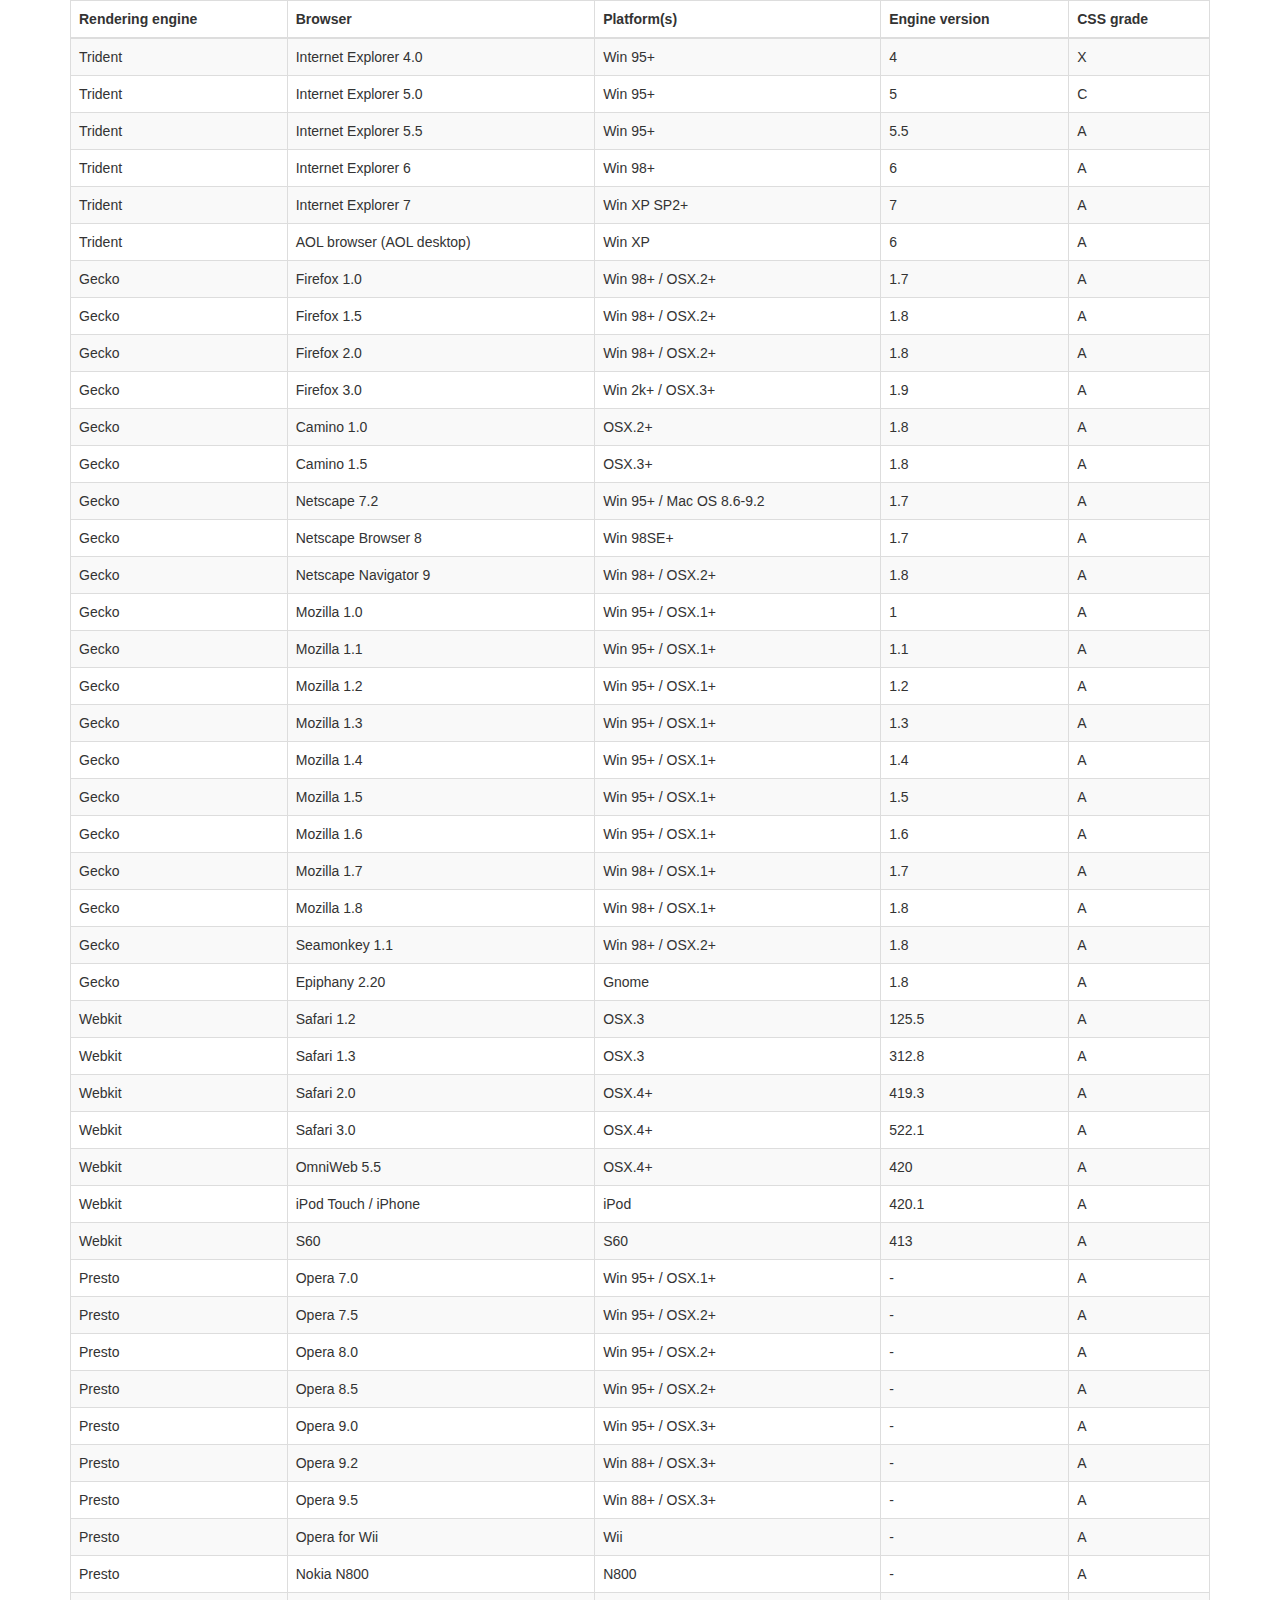
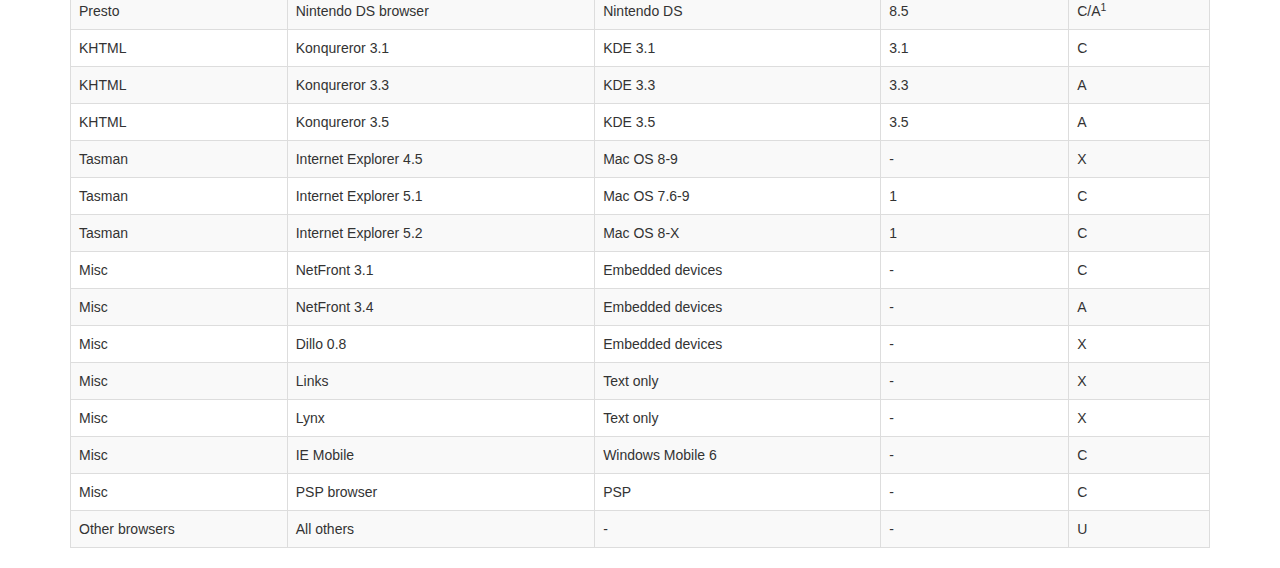
<file: FinalProject V1.0/vendor/datatables-plugins/index.html>
<!DOCTYPE HTML PUBLIC "-//W3C//DTD HTML 4.01//EN" "http://www.w3.org/TR/html4/strict.dtd">
<html>
	<head>
		<meta http-equiv="content-type" content="text/html; charset=utf-8" />
		
		<title>DataTables Bootstrap 3 example</title>

		<link rel="stylesheet" type="text/css" href="//maxcdn.bootstrapcdn.com/bootstrap/3.3.0/css/bootstrap.min.css">
		<link rel="stylesheet" type="text/css" href="dataTables.bootstrap.css">

		<script type="text/javascript" language="javascript" src="//code.jquery.com/jquery-1.11.1.min.js"></script>
		<script type="text/javascript" language="javascript" src="//cdn.datatables.net/1.10.3/js/jquery.dataTables.min.js"></script>
		<script type="text/javascript" language="javascript" src="dataTables.bootstrap.js"></script>
		<script type="text/javascript" charset="utf-8">
			$(document).ready(function() {
				$('#example').dataTable();
			} );
		</script>
	</head>
	<body>
		<div class="container">
			
<table cellpadding="0" cellspacing="0" border="0" class="table table-striped table-bordered" id="example">
	<thead>
		<tr>
			<th>Rendering engine</th>
			<th>Browser</th>
			<th>Platform(s)</th>
			<th>Engine version</th>
			<th>CSS grade</th>
		</tr>
	</thead>
	<tbody>
		<tr class="odd gradeX">
			<td>Trident</td>
			<td>Internet
				 Explorer 4.0</td>
			<td>Win 95+</td>
			<td class="center"> 4</td>
			<td class="center">X</td>
		</tr>
		<tr class="even gradeC">
			<td>Trident</td>
			<td>Internet
				 Explorer 5.0</td>
			<td>Win 95+</td>
			<td class="center">5</td>
			<td class="center">C</td>
		</tr>
		<tr class="odd gradeA">
			<td>Trident</td>
			<td>Internet
				 Explorer 5.5</td>
			<td>Win 95+</td>
			<td class="center">5.5</td>
			<td class="center">A</td>
		</tr>
		<tr class="even gradeA">
			<td>Trident</td>
			<td>Internet
				 Explorer 6</td>
			<td>Win 98+</td>
			<td class="center">6</td>
			<td class="center">A</td>
		</tr>
		<tr class="odd gradeA">
			<td>Trident</td>
			<td>Internet Explorer 7</td>
			<td>Win XP SP2+</td>
			<td class="center">7</td>
			<td class="center">A</td>
		</tr>
		<tr class="even gradeA">
			<td>Trident</td>
			<td>AOL browser (AOL desktop)</td>
			<td>Win XP</td>
			<td class="center">6</td>
			<td class="center">A</td>
		</tr>
		<tr class="gradeA">
			<td>Gecko</td>
			<td>Firefox 1.0</td>
			<td>Win 98+ / OSX.2+</td>
			<td class="center">1.7</td>
			<td class="center">A</td>
		</tr>
		<tr class="gradeA">
			<td>Gecko</td>
			<td>Firefox 1.5</td>
			<td>Win 98+ / OSX.2+</td>
			<td class="center">1.8</td>
			<td class="center">A</td>
		</tr>
		<tr class="gradeA">
			<td>Gecko</td>
			<td>Firefox 2.0</td>
			<td>Win 98+ / OSX.2+</td>
			<td class="center">1.8</td>
			<td class="center">A</td>
		</tr>
		<tr class="gradeA">
			<td>Gecko</td>
			<td>Firefox 3.0</td>
			<td>Win 2k+ / OSX.3+</td>
			<td class="center">1.9</td>
			<td class="center">A</td>
		</tr>
		<tr class="gradeA">
			<td>Gecko</td>
			<td>Camino 1.0</td>
			<td>OSX.2+</td>
			<td class="center">1.8</td>
			<td class="center">A</td>
		</tr>
		<tr class="gradeA">
			<td>Gecko</td>
			<td>Camino 1.5</td>
			<td>OSX.3+</td>
			<td class="center">1.8</td>
			<td class="center">A</td>
		</tr>
		<tr class="gradeA">
			<td>Gecko</td>
			<td>Netscape 7.2</td>
			<td>Win 95+ / Mac OS 8.6-9.2</td>
			<td class="center">1.7</td>
			<td class="center">A</td>
		</tr>
		<tr class="gradeA">
			<td>Gecko</td>
			<td>Netscape Browser 8</td>
			<td>Win 98SE+</td>
			<td class="center">1.7</td>
			<td class="center">A</td>
		</tr>
		<tr class="gradeA">
			<td>Gecko</td>
			<td>Netscape Navigator 9</td>
			<td>Win 98+ / OSX.2+</td>
			<td class="center">1.8</td>
			<td class="center">A</td>
		</tr>
		<tr class="gradeA">
			<td>Gecko</td>
			<td>Mozilla 1.0</td>
			<td>Win 95+ / OSX.1+</td>
			<td class="center">1</td>
			<td class="center">A</td>
		</tr>
		<tr class="gradeA">
			<td>Gecko</td>
			<td>Mozilla 1.1</td>
			<td>Win 95+ / OSX.1+</td>
			<td class="center">1.1</td>
			<td class="center">A</td>
		</tr>
		<tr class="gradeA">
			<td>Gecko</td>
			<td>Mozilla 1.2</td>
			<td>Win 95+ / OSX.1+</td>
			<td class="center">1.2</td>
			<td class="center">A</td>
		</tr>
		<tr class="gradeA">
			<td>Gecko</td>
			<td>Mozilla 1.3</td>
			<td>Win 95+ / OSX.1+</td>
			<td class="center">1.3</td>
			<td class="center">A</td>
		</tr>
		<tr class="gradeA">
			<td>Gecko</td>
			<td>Mozilla 1.4</td>
			<td>Win 95+ / OSX.1+</td>
			<td class="center">1.4</td>
			<td class="center">A</td>
		</tr>
		<tr class="gradeA">
			<td>Gecko</td>
			<td>Mozilla 1.5</td>
			<td>Win 95+ / OSX.1+</td>
			<td class="center">1.5</td>
			<td class="center">A</td>
		</tr>
		<tr class="gradeA">
			<td>Gecko</td>
			<td>Mozilla 1.6</td>
			<td>Win 95+ / OSX.1+</td>
			<td class="center">1.6</td>
			<td class="center">A</td>
		</tr>
		<tr class="gradeA">
			<td>Gecko</td>
			<td>Mozilla 1.7</td>
			<td>Win 98+ / OSX.1+</td>
			<td class="center">1.7</td>
			<td class="center">A</td>
		</tr>
		<tr class="gradeA">
			<td>Gecko</td>
			<td>Mozilla 1.8</td>
			<td>Win 98+ / OSX.1+</td>
			<td class="center">1.8</td>
			<td class="center">A</td>
		</tr>
		<tr class="gradeA">
			<td>Gecko</td>
			<td>Seamonkey 1.1</td>
			<td>Win 98+ / OSX.2+</td>
			<td class="center">1.8</td>
			<td class="center">A</td>
		</tr>
		<tr class="gradeA">
			<td>Gecko</td>
			<td>Epiphany 2.20</td>
			<td>Gnome</td>
			<td class="center">1.8</td>
			<td class="center">A</td>
		</tr>
		<tr class="gradeA">
			<td>Webkit</td>
			<td>Safari 1.2</td>
			<td>OSX.3</td>
			<td class="center">125.5</td>
			<td class="center">A</td>
		</tr>
		<tr class="gradeA">
			<td>Webkit</td>
			<td>Safari 1.3</td>
			<td>OSX.3</td>
			<td class="center">312.8</td>
			<td class="center">A</td>
		</tr>
		<tr class="gradeA">
			<td>Webkit</td>
			<td>Safari 2.0</td>
			<td>OSX.4+</td>
			<td class="center">419.3</td>
			<td class="center">A</td>
		</tr>
		<tr class="gradeA">
			<td>Webkit</td>
			<td>Safari 3.0</td>
			<td>OSX.4+</td>
			<td class="center">522.1</td>
			<td class="center">A</td>
		</tr>
		<tr class="gradeA">
			<td>Webkit</td>
			<td>OmniWeb 5.5</td>
			<td>OSX.4+</td>
			<td class="center">420</td>
			<td class="center">A</td>
		</tr>
		<tr class="gradeA">
			<td>Webkit</td>
			<td>iPod Touch / iPhone</td>
			<td>iPod</td>
			<td class="center">420.1</td>
			<td class="center">A</td>
		</tr>
		<tr class="gradeA">
			<td>Webkit</td>
			<td>S60</td>
			<td>S60</td>
			<td class="center">413</td>
			<td class="center">A</td>
		</tr>
		<tr class="gradeA">
			<td>Presto</td>
			<td>Opera 7.0</td>
			<td>Win 95+ / OSX.1+</td>
			<td class="center">-</td>
			<td class="center">A</td>
		</tr>
		<tr class="gradeA">
			<td>Presto</td>
			<td>Opera 7.5</td>
			<td>Win 95+ / OSX.2+</td>
			<td class="center">-</td>
			<td class="center">A</td>
		</tr>
		<tr class="gradeA">
			<td>Presto</td>
			<td>Opera 8.0</td>
			<td>Win 95+ / OSX.2+</td>
			<td class="center">-</td>
			<td class="center">A</td>
		</tr>
		<tr class="gradeA">
			<td>Presto</td>
			<td>Opera 8.5</td>
			<td>Win 95+ / OSX.2+</td>
			<td class="center">-</td>
			<td class="center">A</td>
		</tr>
		<tr class="gradeA">
			<td>Presto</td>
			<td>Opera 9.0</td>
			<td>Win 95+ / OSX.3+</td>
			<td class="center">-</td>
			<td class="center">A</td>
		</tr>
		<tr class="gradeA">
			<td>Presto</td>
			<td>Opera 9.2</td>
			<td>Win 88+ / OSX.3+</td>
			<td class="center">-</td>
			<td class="center">A</td>
		</tr>
		<tr class="gradeA">
			<td>Presto</td>
			<td>Opera 9.5</td>
			<td>Win 88+ / OSX.3+</td>
			<td class="center">-</td>
			<td class="center">A</td>
		</tr>
		<tr class="gradeA">
			<td>Presto</td>
			<td>Opera for Wii</td>
			<td>Wii</td>
			<td class="center">-</td>
			<td class="center">A</td>
		</tr>
		<tr class="gradeA">
			<td>Presto</td>
			<td>Nokia N800</td>
			<td>N800</td>
			<td class="center">-</td>
			<td class="center">A</td>
		</tr>
		<tr class="gradeA">
			<td>Presto</td>
			<td>Nintendo DS browser</td>
			<td>Nintendo DS</td>
			<td class="center">8.5</td>
			<td class="center">C/A<sup>1</sup></td>
		</tr>
		<tr class="gradeC">
			<td>KHTML</td>
			<td>Konqureror 3.1</td>
			<td>KDE 3.1</td>
			<td class="center">3.1</td>
			<td class="center">C</td>
		</tr>
		<tr class="gradeA">
			<td>KHTML</td>
			<td>Konqureror 3.3</td>
			<td>KDE 3.3</td>
			<td class="center">3.3</td>
			<td class="center">A</td>
		</tr>
		<tr class="gradeA">
			<td>KHTML</td>
			<td>Konqureror 3.5</td>
			<td>KDE 3.5</td>
			<td class="center">3.5</td>
			<td class="center">A</td>
		</tr>
		<tr class="gradeX">
			<td>Tasman</td>
			<td>Internet Explorer 4.5</td>
			<td>Mac OS 8-9</td>
			<td class="center">-</td>
			<td class="center">X</td>
		</tr>
		<tr class="gradeC">
			<td>Tasman</td>
			<td>Internet Explorer 5.1</td>
			<td>Mac OS 7.6-9</td>
			<td class="center">1</td>
			<td class="center">C</td>
		</tr>
		<tr class="gradeC">
			<td>Tasman</td>
			<td>Internet Explorer 5.2</td>
			<td>Mac OS 8-X</td>
			<td class="center">1</td>
			<td class="center">C</td>
		</tr>
		<tr class="gradeA">
			<td>Misc</td>
			<td>NetFront 3.1</td>
			<td>Embedded devices</td>
			<td class="center">-</td>
			<td class="center">C</td>
		</tr>
		<tr class="gradeA">
			<td>Misc</td>
			<td>NetFront 3.4</td>
			<td>Embedded devices</td>
			<td class="center">-</td>
			<td class="center">A</td>
		</tr>
		<tr class="gradeX">
			<td>Misc</td>
			<td>Dillo 0.8</td>
			<td>Embedded devices</td>
			<td class="center">-</td>
			<td class="center">X</td>
		</tr>
		<tr class="gradeX">
			<td>Misc</td>
			<td>Links</td>
			<td>Text only</td>
			<td class="center">-</td>
			<td class="center">X</td>
		</tr>
		<tr class="gradeX">
			<td>Misc</td>
			<td>Lynx</td>
			<td>Text only</td>
			<td class="center">-</td>
			<td class="center">X</td>
		</tr>
		<tr class="gradeC">
			<td>Misc</td>
			<td>IE Mobile</td>
			<td>Windows Mobile 6</td>
			<td class="center">-</td>
			<td class="center">C</td>
		</tr>
		<tr class="gradeC">
			<td>Misc</td>
			<td>PSP browser</td>
			<td>PSP</td>
			<td class="center">-</td>
			<td class="center">C</td>
		</tr>
		<tr class="gradeU">
			<td>Other browsers</td>
			<td>All others</td>
			<td>-</td>
			<td class="center">-</td>
			<td class="center">U</td>
		</tr>
	</tbody>
</table>
			
		</div>
	</body>
</html>
</file>
